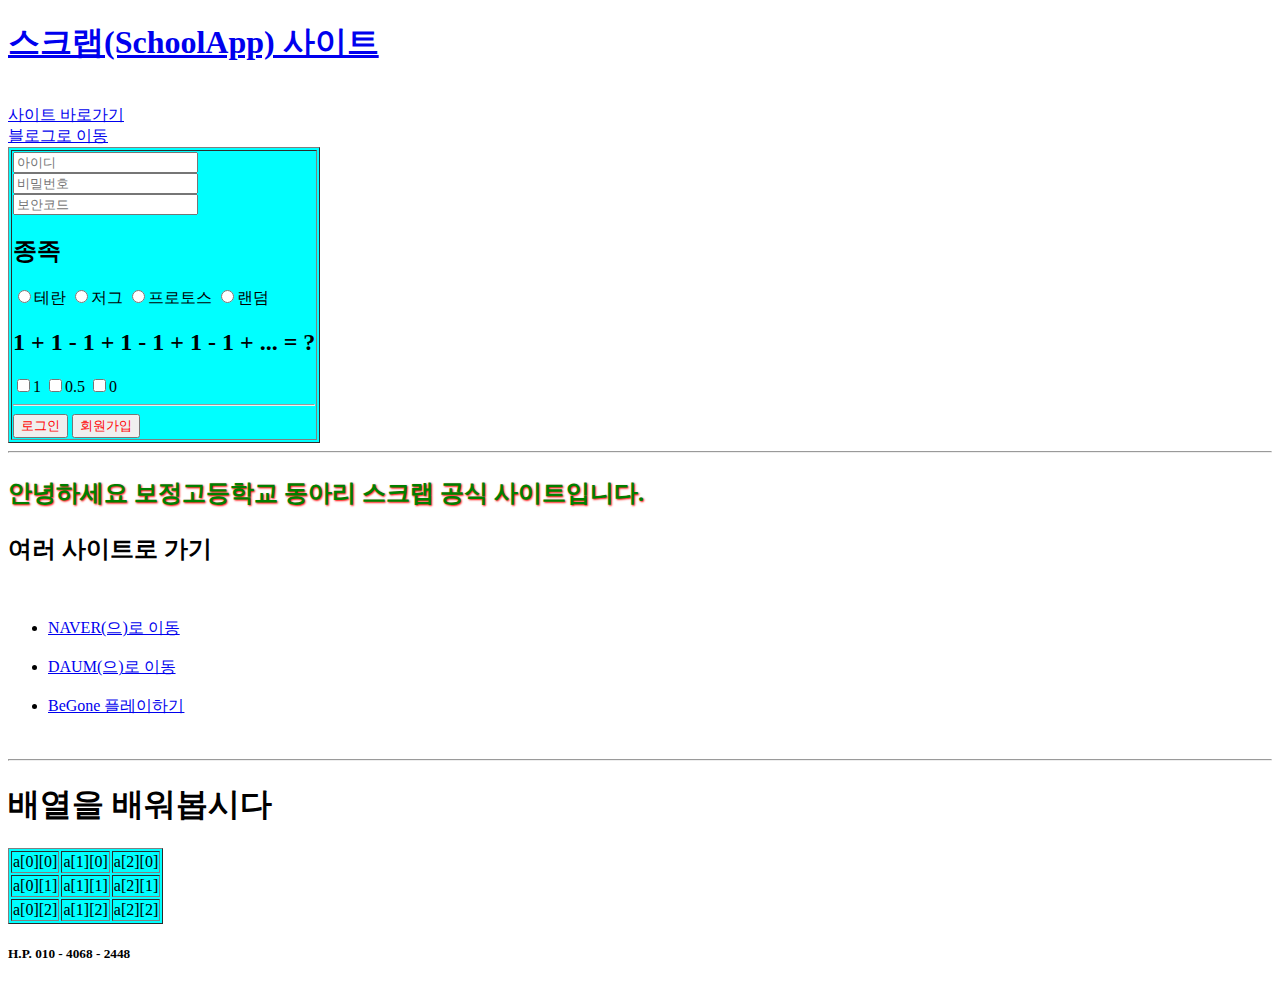
<file: templates/Index.html>
﻿<!DOCTYPE html>

<html lang="en" xmlns="http://www.w3.org/1999/xhtml">

<head>
    <meta charset="utf-8" />
    <link rel="stylesheet" href="style.css" />
    <title>스크랩</title>
    <!--사이트 제목(팝업창)-->
</head>

<body>
    <header>

        <h1><a href="Index.html" color=black>스크랩(SchoolApp) 사이트</a></h1><br />
        <!--사이트 제목(사이트 상단)-->
        <a href="Third.html">사이트 바로가기</a><br />
    </header>

    <nav>
        <a href="https://blog.naver.com">블로그로 이동</a>
    </nav>

    <table border=1 id="centerAlign">
        <tr>
            <td>
                <form>
                    <input type="text" name="userId" placeholder="아이디" /><br />
                    <input type="password" name="password" placeholder="비밀번호" /><br />
                    <input type="text" name="userCode" placeholder="보안코드" /><br />


                    <h2>종족</h2>
                    <input type="radio" name="team" value="terran">테란</input>
                    <input type="radio" name="team" value="zerg">저그</input>
                    <input type="radio" name="team" value="protoss">프로토스</input>
                    <input type="radio" name="team" value="random">랜덤</input><br />

                    <h2>1 + 1 - 1 + 1 - 1 + 1 - 1 + ... = ?</h2>
                    <input type="checkbox" name="math" value="1">1</input>
                    <input type="checkbox" name="math" value="0.5">0.5</input>
                    <input type="checkbox" name="math" value="0">0</input>

                    <hr />
                    <input type="button" onclick="alert('아이디 혹은 비밀번호가 맞지 않습니다.')" value="로그인" />
                    <input type="button" onclick="alert('보안코드가 유효하지 않습니다.')" value="회원가입" />
                </form>
            </td>
        </tr>
    </table>
    <hr />

    <p class="greenTitle" id="centerAlign">안녕하세요 보정고등학교 동아리 스크랩 공식 사이트입니다.</p>
    <h2>여러 사이트로 가기</h2><br />
    <ul>
        <li><a href="https://naver.com" target="_blank">NAVER(으)로 이동</a></li><br />
        <li><a href="Second.html" target="_blank">DAUM(으)로 이동</a></li><br />
        <li><a href="https://nplay.com/BeGone" target="_blank">BeGone 플레이하기</a></li>
    </ul><br />

    <hr />

    <p>
        <h1>배열을 배워봅시다</h1>
    </p>
    <table border="1">
        <tr>
            <td>a[0][0]</td>
            <td>a[1][0]</td>
            <td>a[2][0]</td>
        </tr>
        <tr>
            <td>a[0][1]</td>
            <td>a[1][1]</td>
            <td>a[2][1]</td>
        </tr>
        <tr>
            <td>a[0][2]</td>
            <td>a[1][2]</td>
            <td>a[2][2]</td>
        </tr>
    </table>

    <footer>
        <p>
            <h5>H.P. 010 - 4068 - 2448</h5>
        </p>
    </footer>
</body>

</html>
</file>
<file: templates/style.css>
.greenTitle {
    color : green;
    font-size : 18pt;
    font-weight : bold;
}

input {
    color : red;
}

table {
    background-color : cyan
}

.centerAlign {
    text-align: center;
}

p {
    text-shadow: 1px 1px 2px red;
}

div {
    color: white;
    background-image: url("Camera.jpg");
    background-repeat: no-repeat;
    background-position: center center;
    background-color: red;
    font-size: 24px;
    max-width: 1000px;
    height: 70%;

    border: 5px dotted pink;

    padding: 10px;
    margin: 0 auto;
}

p.inh {
    border: inherit;
}

.red {
    font-size: 48pt;
    color: red;
    font-style: bold;

}

h1 {
    text-decoration: none;
    color: black;
}
</file>
